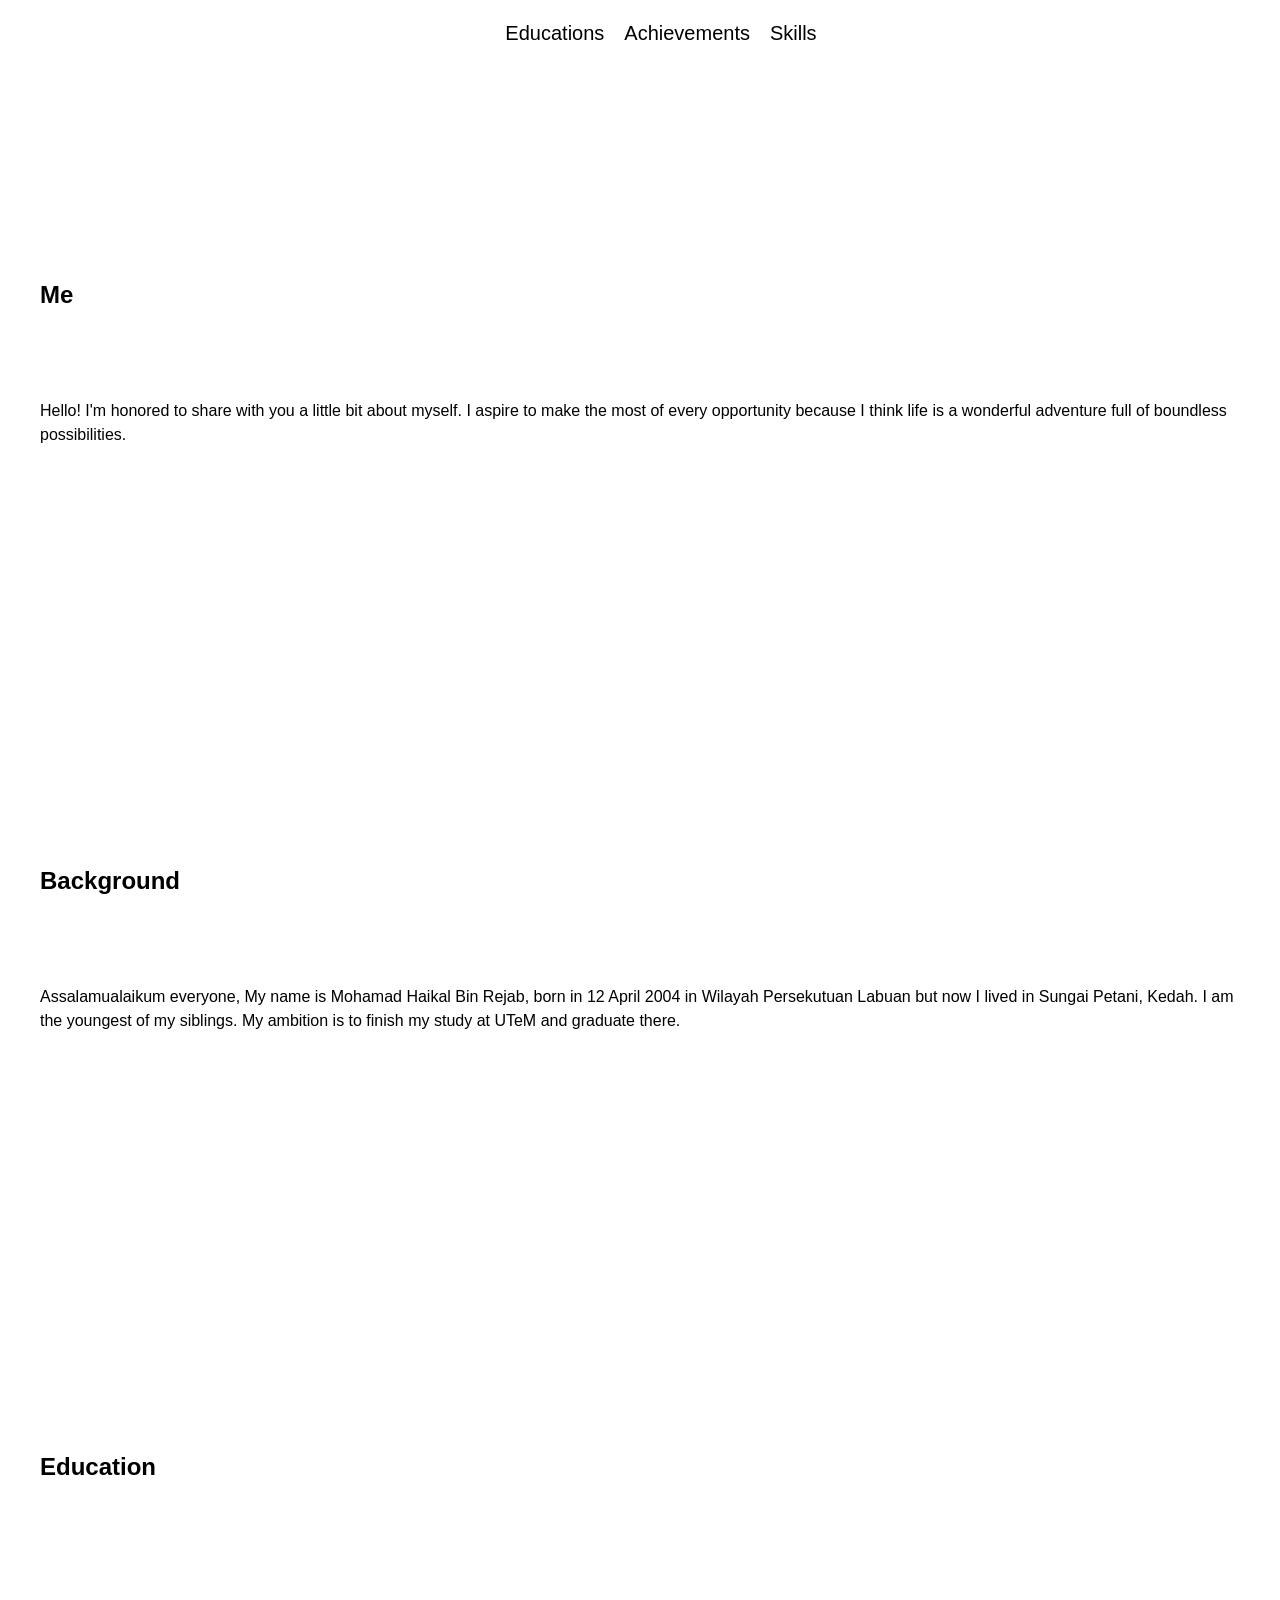
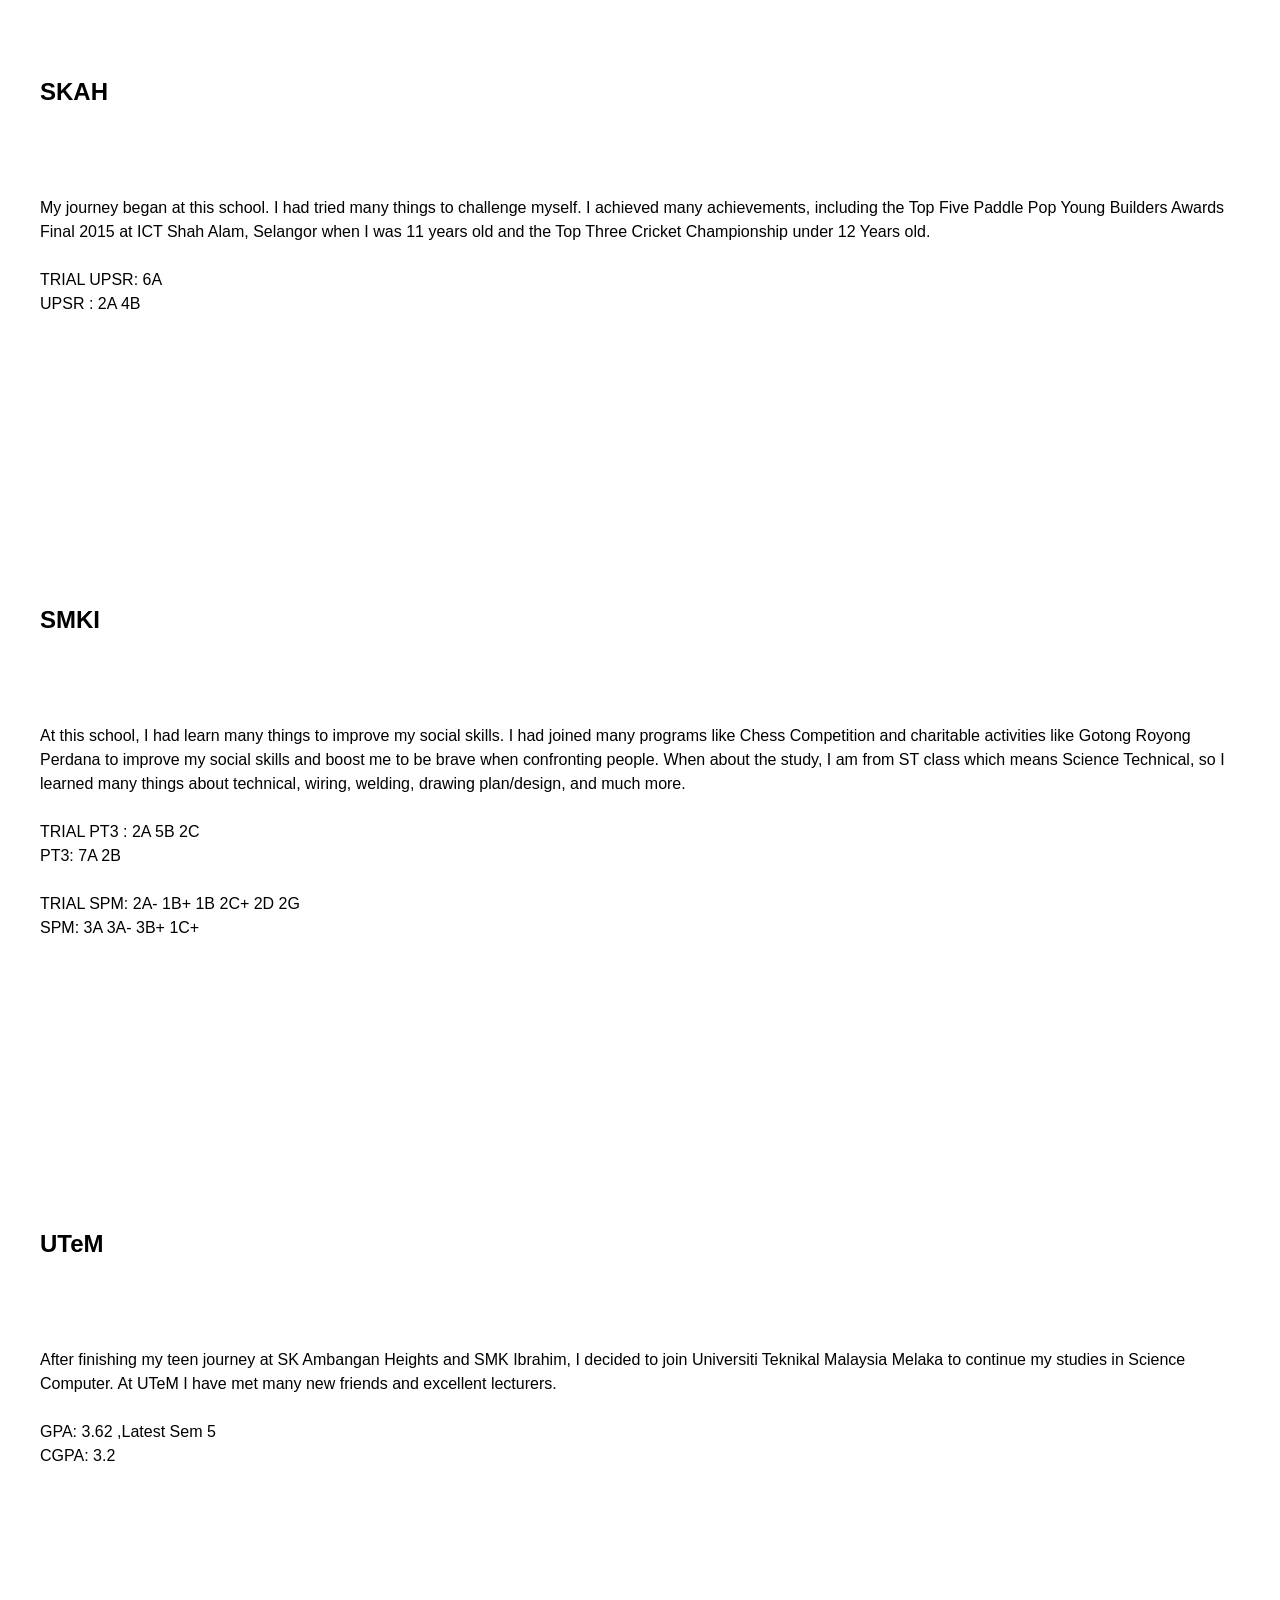
<file: code/educations.html>
<!DOCTYPE html>
<html lang="en">
<head>
    <meta charset="UTF-8">
    <meta name="viewport" content="width=device-width, initial-scale=1.0">
    <link rel="stylesheet" href="style.css">

    <title>Educations Pages</title>
    <nav>
        <ul>
            <li><a href="educations.html">Educations</a></li>
            <li><a href="achievements.html">Achievements</a></li>
            <li><a href="skill.html">Skills</a></li>
        </ul>
    </nav>
</head>
<body>
    <div class="container" name="about-me">
        <div class="card">
            <h2>Me</h2>
            <p>
                Hello! I'm honored to share with you a 
                little bit about myself. I aspire to make the most of every opportunity 
                because I think life is a wonderful adventure full of boundless possibilities.
            </p>
        </div>
    </div>

    <div class="container" name="my-background">
        <div class="card">
            <h2>Background</h2>
            <p>Assalamualaikum everyone, My name is Mohamad Haikal Bin Rejab, born in 12 April 2004 in Wilayah Persekutuan Labuan 
                but now I lived in Sungai Petani, Kedah. I am the youngest of my siblings. 
                My ambition is to finish my study at UTeM and graduate there.
            </p>
        </div>
    </div>

    <div class="container" name="educations">
        <div class="card">
            <h2>Education</h2>
            <!-- SKAH -->
            <div class="card">
                <h2>SKAH</h2>
                <p>
                    My journey began at this school. I had tried many things to challenge myself. I achieved many achievements, 
                    including the Top Five Paddle Pop Young Builders Awards Final 2015 at ICT Shah Alam, Selangor when I was 11 years old 
                    and the Top Three Cricket Championship under 12 Years old.
                    <br><br>
                    TRIAL UPSR: 6A
                    <br>
                    UPSR : 2A 4B
                </p>
            </div>
            <!-- SMKI -->
            <div class="card">
                <h2>SMKI</h2>
                <p>
                    At this school, I had learn many things to improve my social skills. I had joined many programs like Chess Competition and charitable activities like Gotong Royong Perdana to improve my social skills 
                    and boost me to be brave when confronting people. When about the study, I am from ST class which means Science Technical, 
                    so I learned many things about technical, wiring, welding, drawing plan/design, and much more.
                    <br><br>
                    TRIAL PT3 : 2A 5B 2C 
                    <br>
                    PT3: 7A 2B
                    <br><br>
                    TRIAL SPM: 2A- 1B+ 1B 2C+ 2D 2G  
                    <br>
                    SPM: 3A  3A-  3B+  1C+
                </p>
            </div>
            <!-- UTEM -->
            <div class="card">
                <h2>UTeM</h2>
                <p>
                    After finishing my teen journey at SK Ambangan Heights and SMK Ibrahim, 
                    I decided to join Universiti Teknikal Malaysia Melaka to continue my studies in Science Computer. 
                    At UTeM I have met many new friends and excellent lecturers. 
                    <br><br>
                    GPA: 3.62 ,Latest Sem 5
                    <br>
                    CGPA: 3.2
                </p>
            </div>
        </div>
    </div>
    
</body>
</html>
</file>
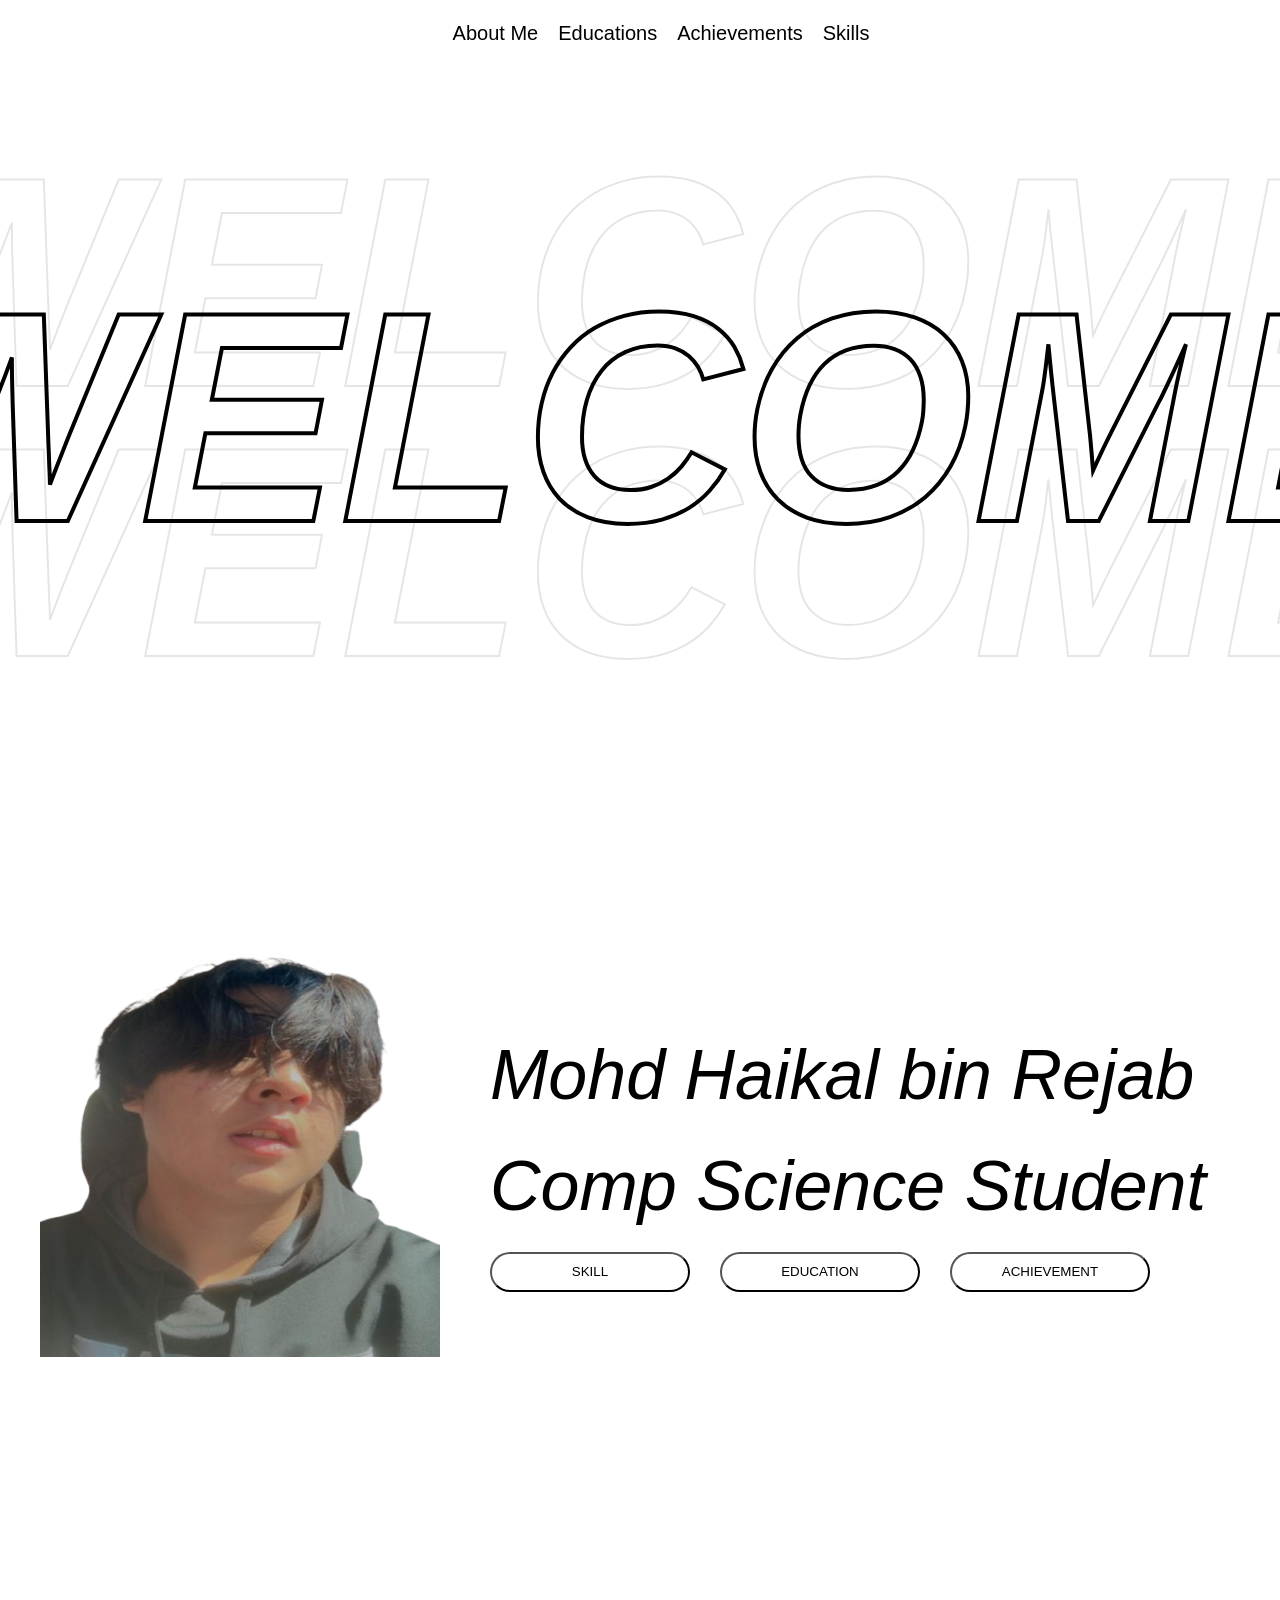
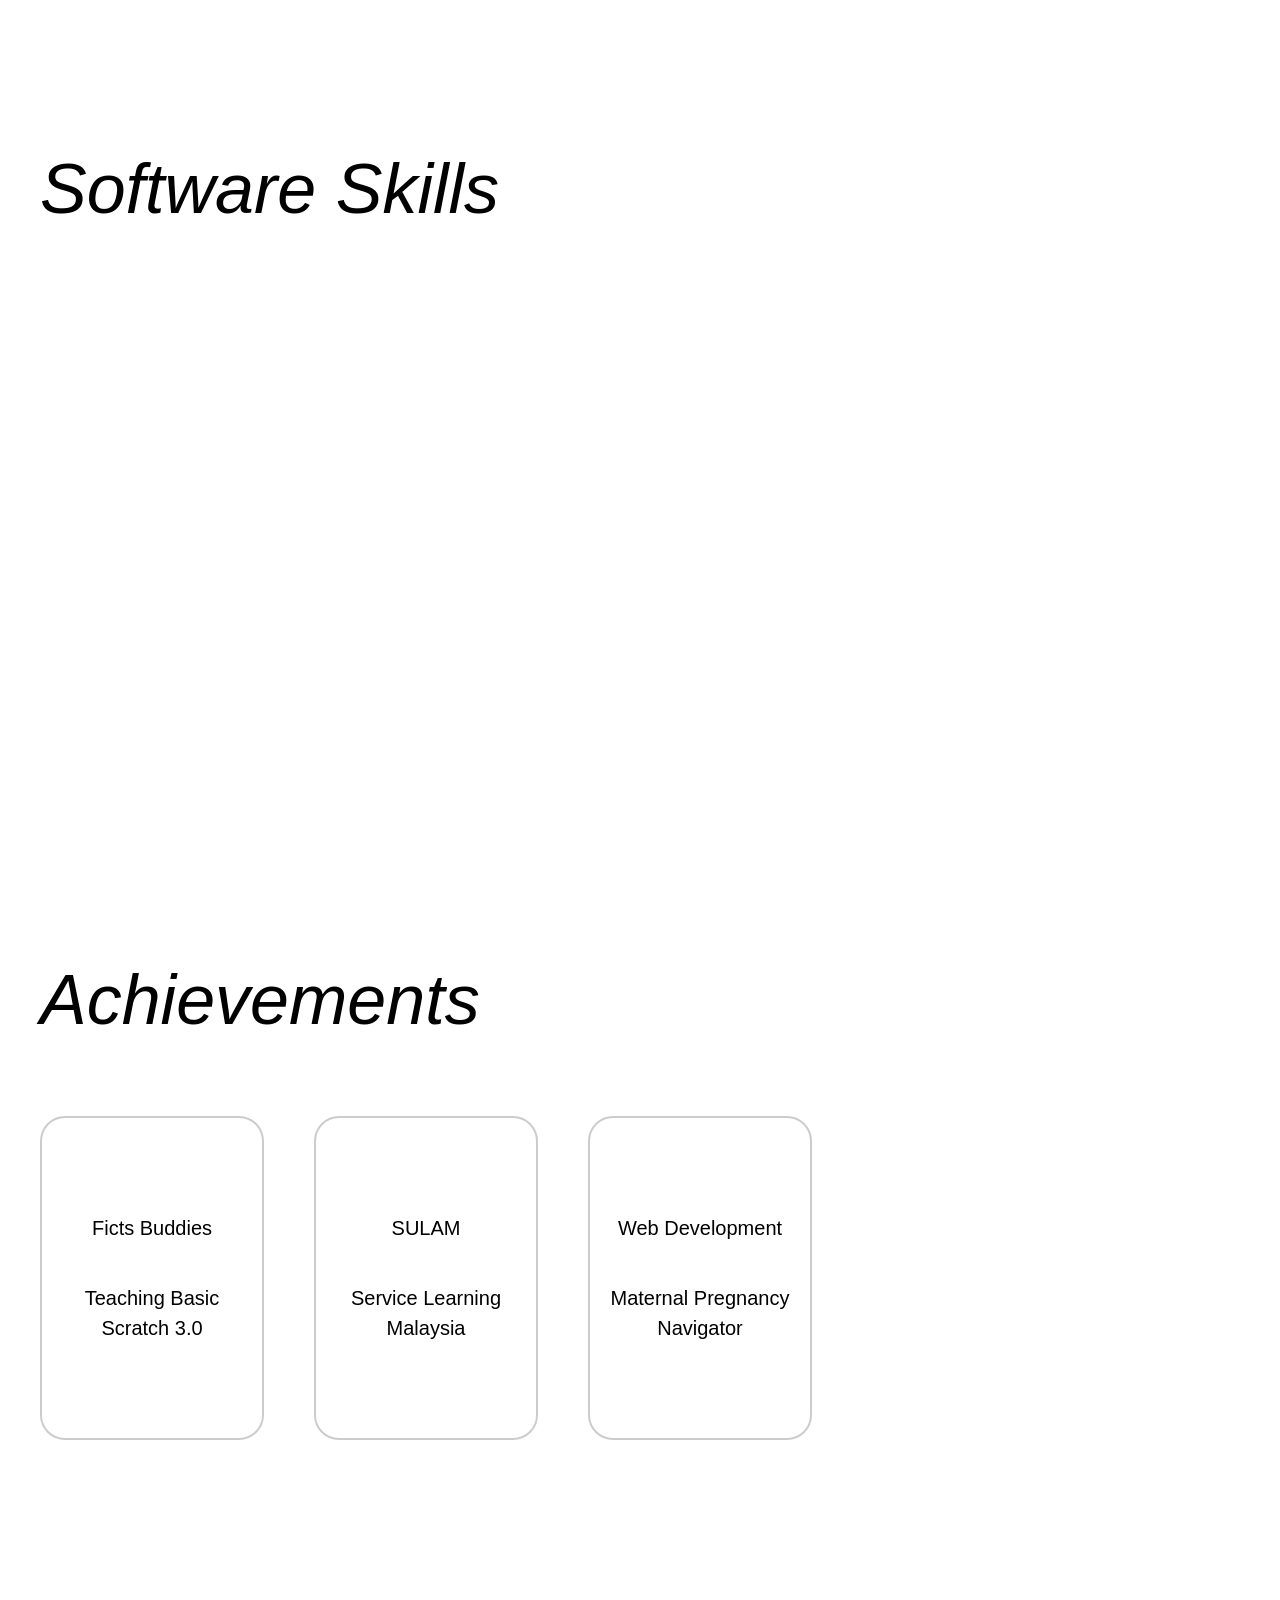
<file: code/main.html>
<!DOCTYPE html>
<html lang="en">
<head>
    <meta charset="UTF-8">
    <meta name="viewport" content="width=device-width, initial-scale=1.0">
    <link rel="stylesheet" href="style.css">
    <title>Main Page</title>
    <nav>
        <ul>
            <li><a href="#about-me">About Me</a></li>
            <li><a href="educations.html">Educations</a></li>
            <li><a href="achievements.html">Achievements</a></li>
            <li><a href="skills.html">Skills</a></li>
        </ul>
    </nav>
</head>
<body>
    <div class="container">
        <span class="back-text">WELCOME</span>
        <span class="front-text">WELCOME</span>
        <span class="back-text">WELCOME</span>
    </div>
    
    <div class="container">
        <div class="card">
            <!-- Profile Picture -->
             <div id="about-me">
                <img src="../images/kal-bg-remove.png" alt="profile-picture" 
             style="width: 400px;height: 400px;" class="profile-picture">
             </div>
             <div class="text">
                <span class="text-display">Mohd Haikal bin Rejab</span>
                <span class="text-display">Comp Science Student</span>
                <div class="button-in-row">
                    <button class="button" onclick="window.location.href='#skill';">SKILL</button>
                    <button class="button" onclick="window.location.href='';">EDUCATION</button>
                    <button class="button" onclick="window.location.href='#achievement';">ACHIEVEMENT</button>
                </div>
             </div>
        </div>
    </div>

    <div class="container">
        <div id="skill">
            <div class="card">
                <span class="text-display">Software Skills</span>
                <div class="card-slider">
                    <img src="../images/c++.png" alt="1" style="--pos: 1">
                    <img src="../images/html.png" alt="2" style="--pos: 2">
                    <img src="../images/css.png" alt="3" style="--pos: 3">
                    <img src="../images/js.png" alt="4" style="--pos: 4">
                    <img src="../images/python.png" alt="5" style="--pos: 5">
                    <img src="../images/thonny.png" alt="6" style="--pos: 6">
                </div>
            </div>
        </div>
    </div>

    <div class="container">
        <div id="achievement">
            <div class="card">
                <span class="text-display">Achievements</span>

                <div class="small-card">
                    <div class="small-card-details">
                        <p>Ficts Buddies</p>
                        <p> Teaching Basic Scratch 3.0</p>
                    </div>
                    <button class="button-card">Further Info</button>
                </div>

                <div class="small-card">
                    <div class="small-card-details">
                        <p>SULAM</p>
                        <p>Service Learning Malaysia</p>
                    </div>
                    <button class="button-card">Further Info</button>
                </div>

                <div class="small-card">
                    <div class="small-card-details">
                        <p>Web Development</p>
                        <p>Maternal Pregnancy Navigator</p>
                    </div>
                    <button class="button-card">Further Info</button>
                </div>
            </div>
        </div>
    </div>
</body>
</html>
</file>
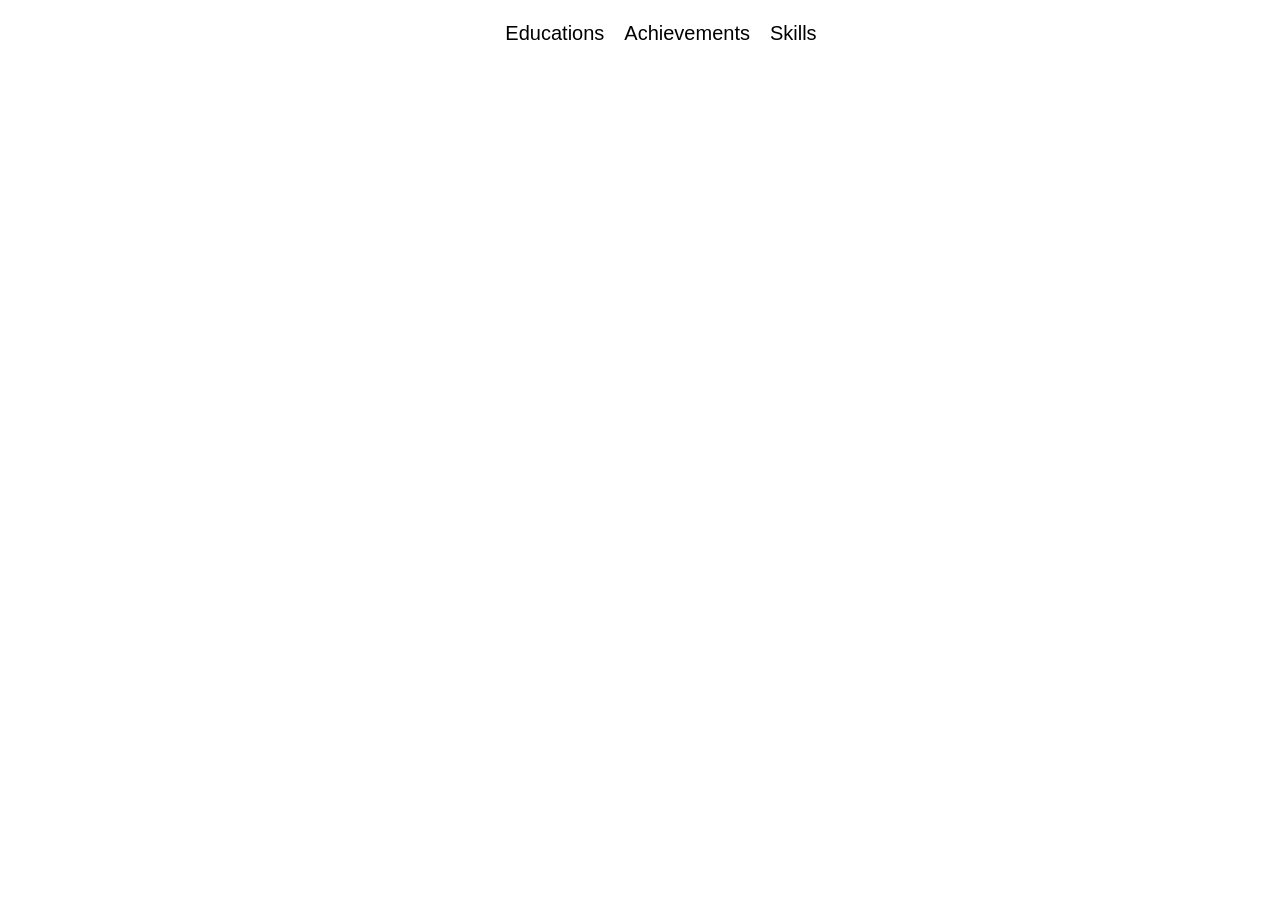
<file: code/skills.html>
<!DOCTYPE html>
<html lang="en">
<head>
    <meta charset="UTF-8">
    <meta name="viewport" content="width=device-width, initial-scale=1.0">
    <title>Skills</title>
    <link rel="stylesheet" href="style.css">

    <nav>
        <ul>
            <li><a href="educations.html">Educations</a></li>
            <li><a href="achievements.html">Achievements</a></li>
            <li><a href="skills.html">Skills</a></li>
        </ul>
    </nav>
</head>
<body>
    <div class="card-slider">
        <img src="../images/c++.png" alt="1" style="--pos: 1">
        <img src="../images/html.png" alt="2" style="--pos: 2">
        <img src="../images/css.png" alt="3" style="--pos: 3">
        <img src="../images/js.png" alt="4" style="--pos: 4">
        <img src="../images/python.png" alt="5" style="--pos: 5">
        <img src="../images/thonny.png" alt="6" style="--pos: 6">

    </div>
</body>
</html>
</file>
<file: code/style.css>
/*Define variable*/
:root {
    --items-count: 6;
    --width: 270px; 
    --height: 270px; 
    --duration: 12s;
}

*{
    font-family: 'Poppins', sans-serif; 
}

body, html{
    margin: 0;
    padding: 0;
    scroll-behavior: smooth;

}

/* Navigation bar */
nav ul li a{
    text-decoration: none;
    color: black;
    font-size: 20px;
}

nav{
    margin: 0;
    padding: 1px;
    top: 0;
    left: 0;
    width: 100%;
    z-index: 1000;
    position: sticky;
    overflow: hidden;
    background: rgba(255, 255, 255, 0.7);
    backdrop-filter: blur(10px);
    -webkit-backdrop-filter: blur(10px);
}

li{
    padding: 5px 10px;
}

ul{
    list-style: none;
    display: flex;
    justify-content: center;
}

nav ul li a:hover{
    color: blue;
}

/* Text */
.text, .text-display{
    display: flex;
    flex-direction: column;
    line-height: 1.3;
    font-style: italic;
}

.text-display{
    font-size: 70px;
    display: block;
    width: 100%;
    text-align: left;
    margin-bottom: 20px;
}

.back-text{
    position: relative;
    color: rgba(0, 0, 0, 0.1);
    z-index: -1;
    font-size:300px;
    font-weight: 700; 
    font-style: italic;
    display: flex;
    justify-content: center;
    line-height: 250px;
    animation: floatText 2s ease-in-out infinite;
    color: transparent;
    -webkit-text-stroke: 2px rgba(0, 0, 0, 0.1);
}

.front-text{
    position: relative;
    color: black;
    font-weight: bold;
    font-size:300px;
    font-family: 'Poppins', sans-serif; 
    font-weight: 700; 
    font-style: italic;
    display: flex;
    justify-content: center;
    line-height: 20px;
    animation: floatText 3s ease-in-out infinite;
    color: transparent;
    -webkit-text-stroke: 4px black;
}

/* Float animation */
@keyframes floatText{
    0%{
        transform: translateY(0);
    }
    50%{
        transform: translateY(-10px);
    }
    100%{
        transform: translateY(0);
    }
}

.container{
    position: relative;
    font-family: Arial, Helvetica, sans-serif;
    line-height: 1.5;
    width: 100%;
    height: auto;
    left: 0;
    padding: 90px 0;
}
.card{
    display: flex;
    gap: 50px;
    margin:100px auto;
    width: 1200px;
    align-items: center;
    flex-wrap: wrap;
}

/* Card slider */
.card-slider{
    display: flex;
    justify-content: center;
    align-items: center;
    width: 100%;
    height: var(--height);
    position: relative;
    overflow: hidden;
    mask-image: linear-gradient(to right, transparent, #fff 10% 90%, transparent);
    margin: auto;

}
.card-slider img{
    position: absolute ;
    width: var(--width);
    height: var(--height);
    object-fit: contain;
    left: 100%;
    animation: autoRunSlider var(--duration) linear infinite;
    animation-delay: 
    calc((var(--pos) - 1) * (var(--duration) / var(--items-count)));
}

/* .card-slider:hover img{
    animation-play-state: paused !important;
    filter: grayscale(1);
}

.card-slider img:hover{
    filter: grayscale(0);
}
.card-slider img{
    filter: grayscale(0);
} */

@keyframes autoRunSlider{
    from{
        left: 100%;
    }
    to{
        left: calc(var(--width)* -1);
    }
}

button{
    max-width: 200px;
    min-width: 200px;
    max-height: 50px;
    min-height: 40px;
    background-color: #fff;
    border-radius: 25px;
    cursor: pointer;
}

.button-in-row{
    display: flex;
    flex-direction:row;
    gap: 30px;
}

#about-me {
    scroll-margin-top: 300px; 
}

#skill {
    scroll-margin-top: 200px; 
}

#achievement{
    scroll-margin-top: 200px; 
}
  
.small-card{
    width: 200px;
    height: 300px;
    border-radius: 25px;
    background: #fff;
    position: relative;
    padding: 10px;
    border: 2px solid #ccc;
    transition: 0.5s ease-out;
    overflow: visible;
}

.small-card-details{
    color: black;
    height: 100%;
    gap: 1;
    display: grid;
    place-content: center;
    text-align: center;
    font-size: 20px;
}

.button-card{
    transform: translate(-50%, 50%);
    border-radius: 25px;
    border: none;
    background-color: #008bf8;
    color: #fff;
    position: absolute;
    left: 50%;
    bottom: 0;
    opacity: 0;
    transition: 0.3s ease-out;
}

.small-card:hover{
    border-color: #008bf8;
    box-shadow: 0 4px 18px 0 rgba(0, 0, 0, 0.25);
    cursor: pointer;
}

.small-card:hover .button-card{
    transform: (-50%,50%);
    opacity: 1;
}
</file>
